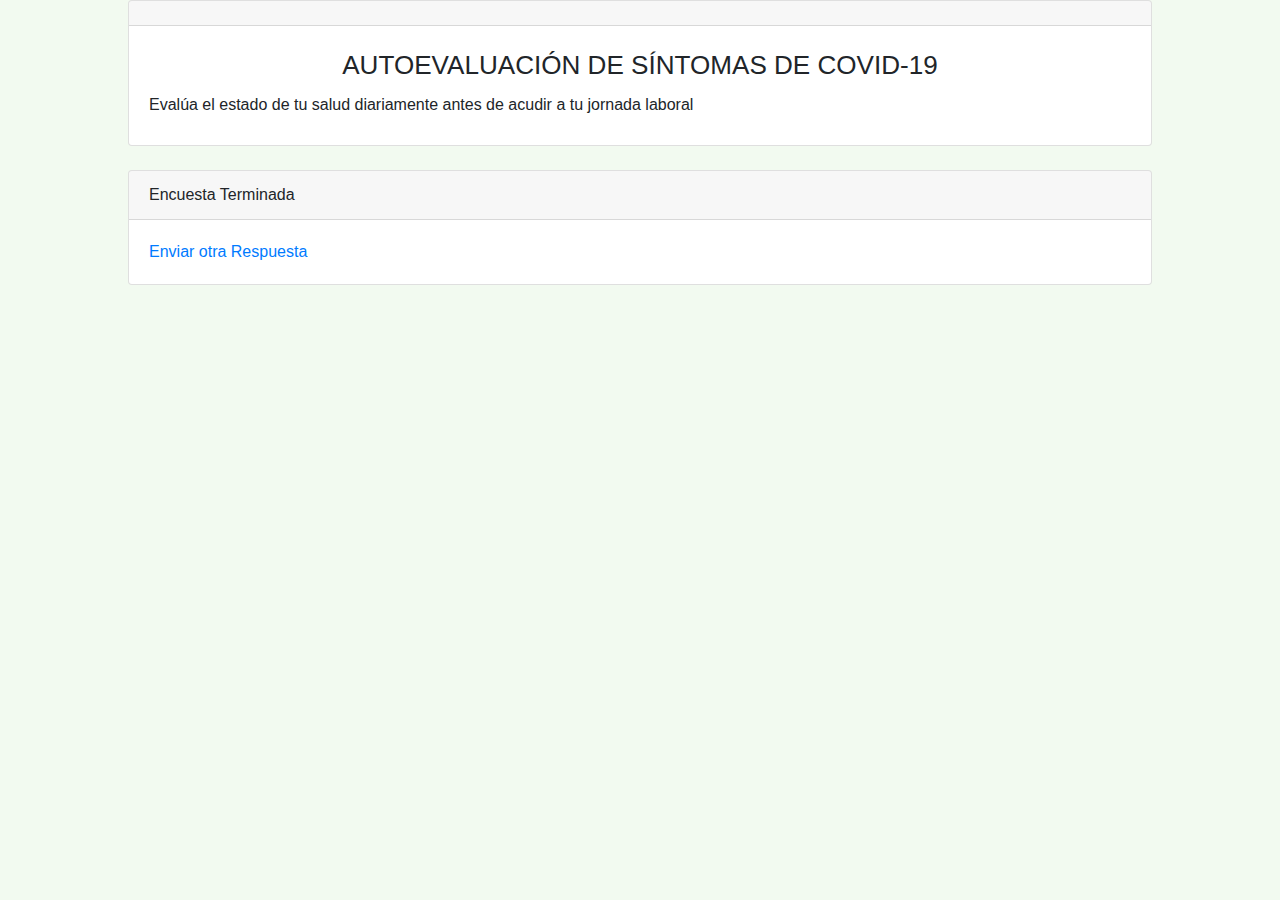
<file: final.html>
<!DOCTYPE html>
<html>
<head>
    <meta charset="utf-8" />
    <title>Encuesta Terminada</title>
    <meta charset="UTF-8" />
    <link rel="stylesheet" href="https://stackpath.bootstrapcdn.com/bootstrap/4.4.1/css/bootstrap.min.css" integrity="sha384-Vkoo8x4CGsO3+Hhxv8T/Q5PaXtkKtu6ug5TOeNV6gBiFeWPGFN9MuhOf23Q9Ifjh" crossorigin="anonymous">
    <script src="https://code.jquery.com/jquery-3.4.1.slim.min.js" integrity="sha384-J6qa4849blE2+poT4WnyKhv5vZF5SrPo0iEjwBvKU7imGFAV0wwj1yYfoRSJoZ+n" crossorigin="anonymous"></script>
    <link href="https://fonts.googleapis.com/icon?family=Material+Icons" rel="stylesheet">
    <link href="css/style.css" rel="stylesheet" />
</head>
<body>
    

    <main>

        <div class="card">
            <div class="card-header">
            </div>
            <div class="card-body">
                <div class="row">
                    <div class="titulo">
                        <label>AUTOEVALUACIÓN DE SÍNTOMAS DE COVID-19</label>
                    </div>
                </div>
                <div class="row">
                    <div class="col-md-12">
                        <label>Evalúa el estado de tu salud diariamente antes de acudir a tu jornada laboral</label>
                    </div>
                </div>
            </div>
        </div>

        <br/>

        <div class="card">
            <div class="card-header">
                Encuesta Terminada
            </div>
            <div class="card-body">
                <a href="index.html">Enviar otra Respuesta</a>
            </div>
        </div>

    </main>

</body>
</html>
</file>
<file: css/style.css>
.logo{
	background: white;
    position: relative;
    width: 27%;
}
header{
	    background: green;
    display: flex;
    margin-left: 10%;
    margin-right: 10%;
    margin-top: 2%;
    margin-bottom: 2%;
}
.titulo{
	margin:auto;
	/*text-aling:center;*/
	font-size: 163%;
}

main{
	margin-right: 10%;
    margin-left: 10%;
}

body{
	background:#F2FAF0;
}

.radio {
    left: 8%;
}

@media (max-width: 1000px){
        header{
                /* Reverse the axis of the header, making it vertical. */
                flex-direction: column;
                
                /* Align items to the begining (the left) of the header. */
                align-items: flex-start;

                margin: 4%;
        }
        label .logo{
        	width: 44%;
        }
        .titulo{
            margin: auto;
            text-align: center;
            /*font-size: 886%;*/
            
        }
        p{
        	/*font-size: 253%;*/
    		margin: 2%;
        }
        main{
			margin-right: 4%;
			margin-left:4%;
        }    
        body{
            font-size: 323%;
        }
        .texto{
            font-size: 97%;
        }
        .buttom{
            font-size: 88%;
        }
}
</file>
